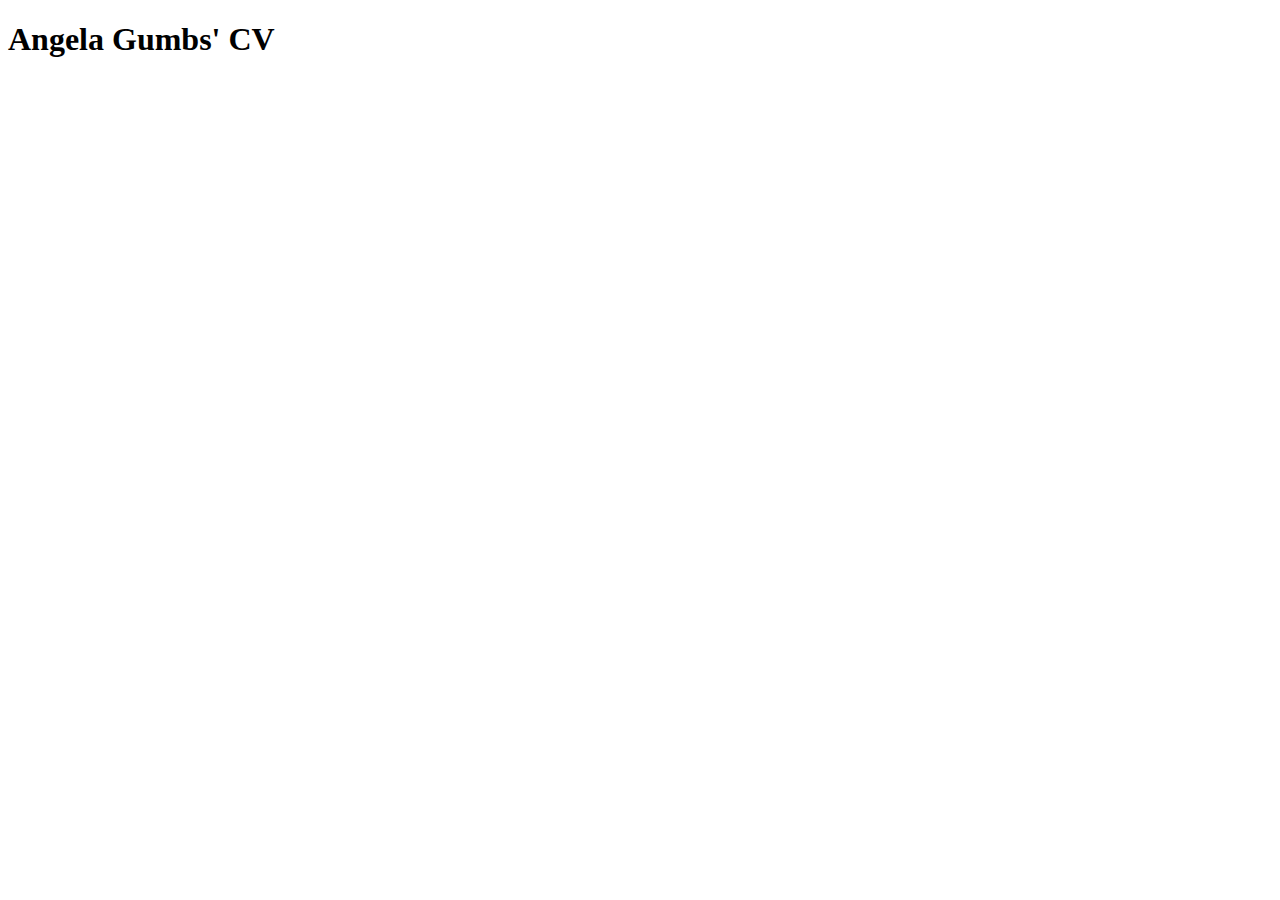
<file: index.html>
<!DOCTYPE html>

<html>
    <head>
	 <!-- Metas -->
        <meta charset="utf-8">
        <title>ANGELA GUMBS</title>
        <meta charset="UTF-8">
          <meta name="description" content="Angela Gumbs Resume">
          <meta name="keywords" content="HTML,CSS,SQL,JavaScript, Web Designer, Web Developer, Web Project Manager">
          <meta name="author" content="Angela Gumbs">
          <meta name="viewport" content="width=device-width, initial-scale=1.0">

    </head>
    <body>

	    <h1>Angela Gumbs' CV</h1>

    </body>
</html>
</file>
